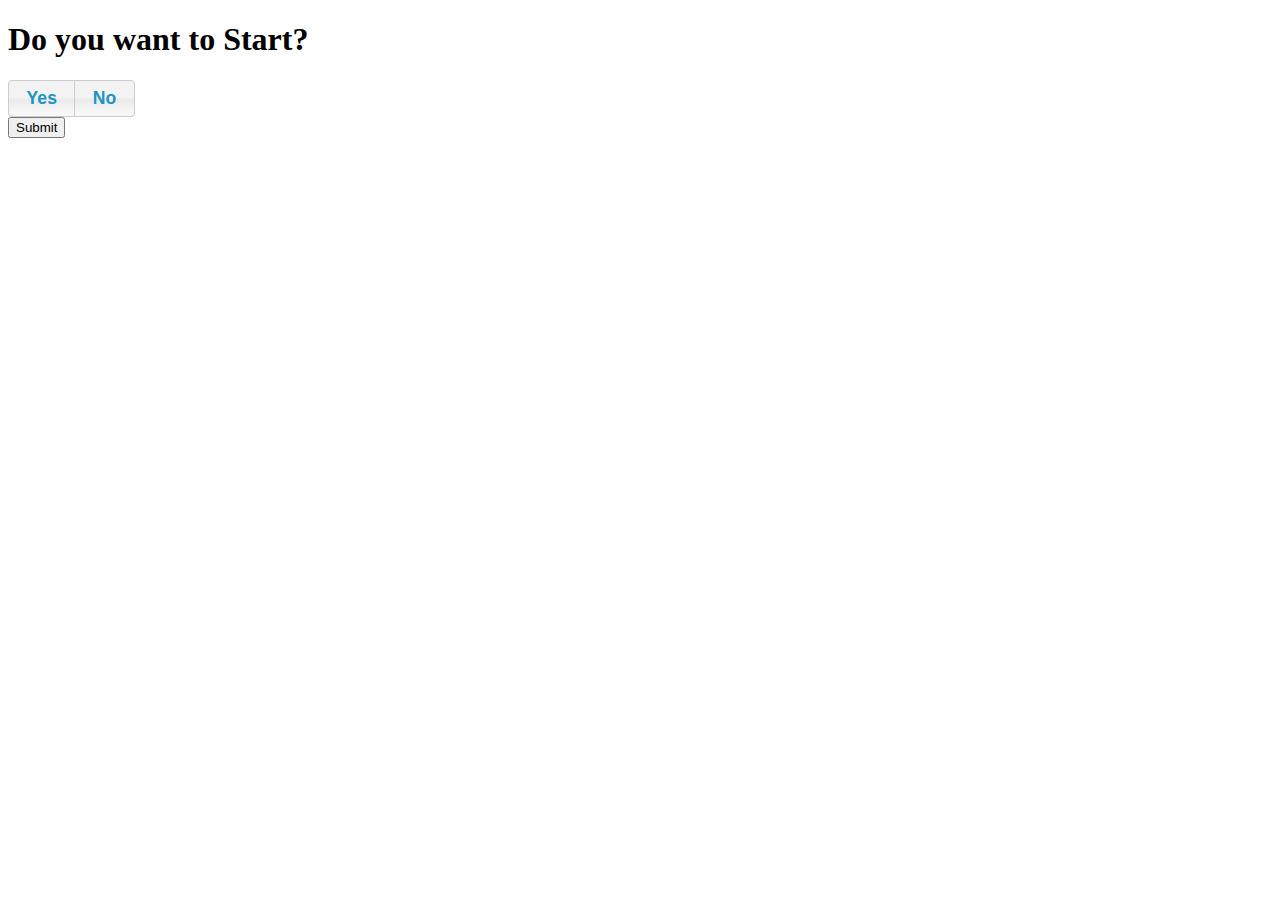
<file: quiz.html>
<!doctype html>
<html>
<head>
<meta charset="utf-8">
<title>DogeyDogs - Quiz</title>
<link href="jQueryAssets/jquery.ui.core.min.css" rel="stylesheet" type="text/css">
<link href="jQueryAssets/jquery.ui.theme.min.css" rel="stylesheet" type="text/css">
<link href="jQueryAssets/jquery.ui.button.min.css" rel="stylesheet" type="text/css">
<script src="jQueryAssets/jquery-1.11.1.min.js"></script>
<script src="jQueryAssets/jquery.ui-1.10.4.button.min.js"></script>
</head>

<body>
<h1>Do you want to Start?</h1>
<div id="RadioButtons1">
  <input type="radio" name="RadioButtons1" id="Radio1">
  <label for="Radio1">Yes</label>
  <input type="radio" name="RadioButtons1" id="Radio2">
  <label for="Radio2">No</label>
</div>
<input type="button" name="submit" value="Submit" onclick="checkSubmitType()" />
<script type="text/javascript">
$(function() {
	$( "#RadioButtons1" ).buttonset(); 
});

function checkSubmitType()
{
	if(document.getElementById("Radio1").checked)
	{
		window.location.href = 'q1.html'
	}
	if(document.getElementById("Radio2").checked)
	{
		window.location.href = 'home.html'
	}	
}
</script>
</body>
</html>
</file>
